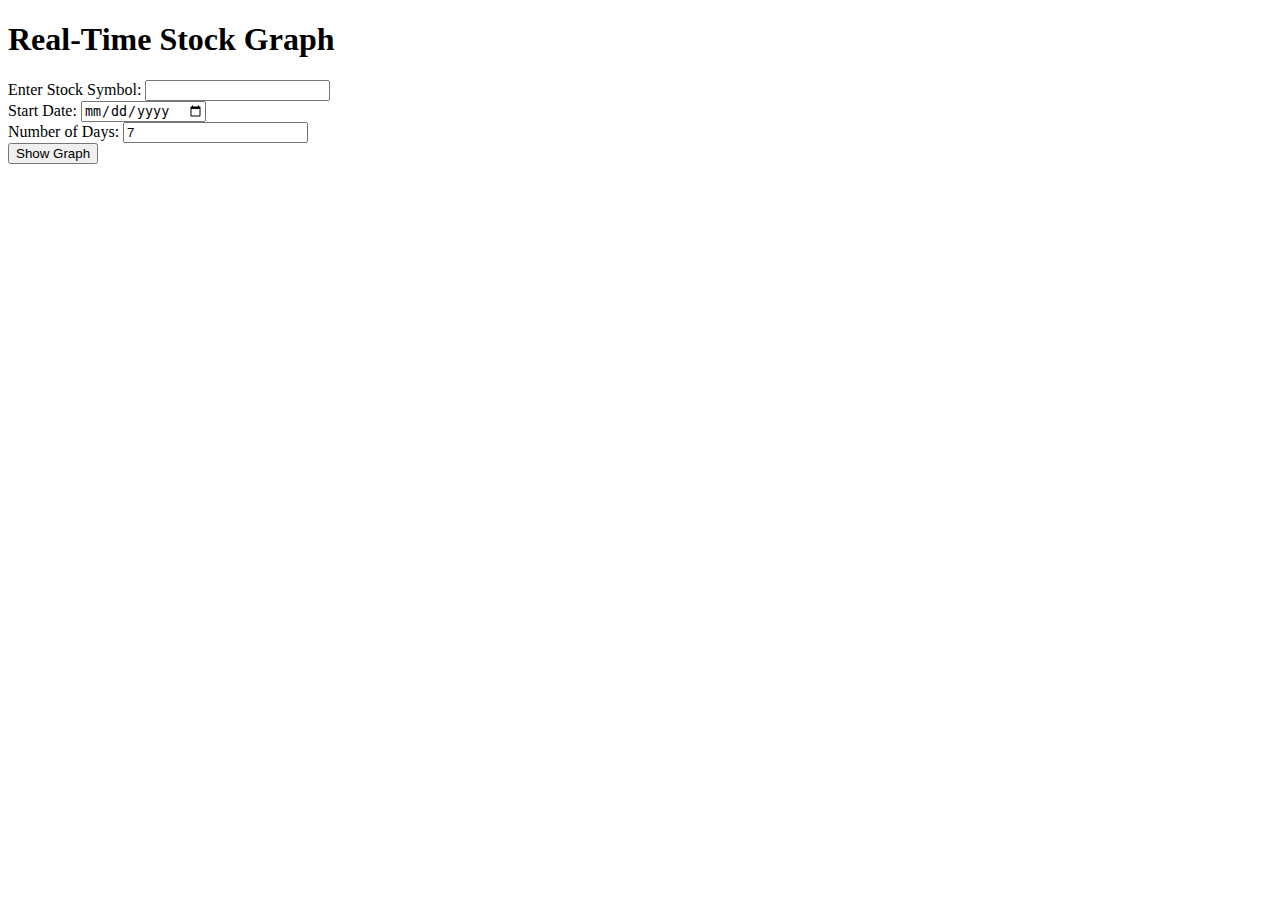
<file: index.html>
<!DOCTYPE html>
<html lang="en">
<head>
    <meta charset="UTF-8">
    <meta name="viewport" content="width=device-width, initial-scale=1.0">
    <title>Real-Time Stock Graph</title>
</head>
<body>
    <h1>Real-Time Stock Graph</h1>
    <form id="stockForm" action="graph.html" method="get">
        <label for="stockSymbol">Enter Stock Symbol:</label>
        <input type="text" id="stockSymbol" name="symbol" required><br>
        
        <label for="startDate">Start Date:</label>
        <input type="date" id="startDate" name="startDate" required><br>
        
        <label for="numOfDays">Number of Days:</label>
        <input type="number" id="numOfDays" name="numOfDays" min="1" value="7" required><br>
        
        <button type="submit">Show Graph</button>
    </form>
</body>
</html>
</file>
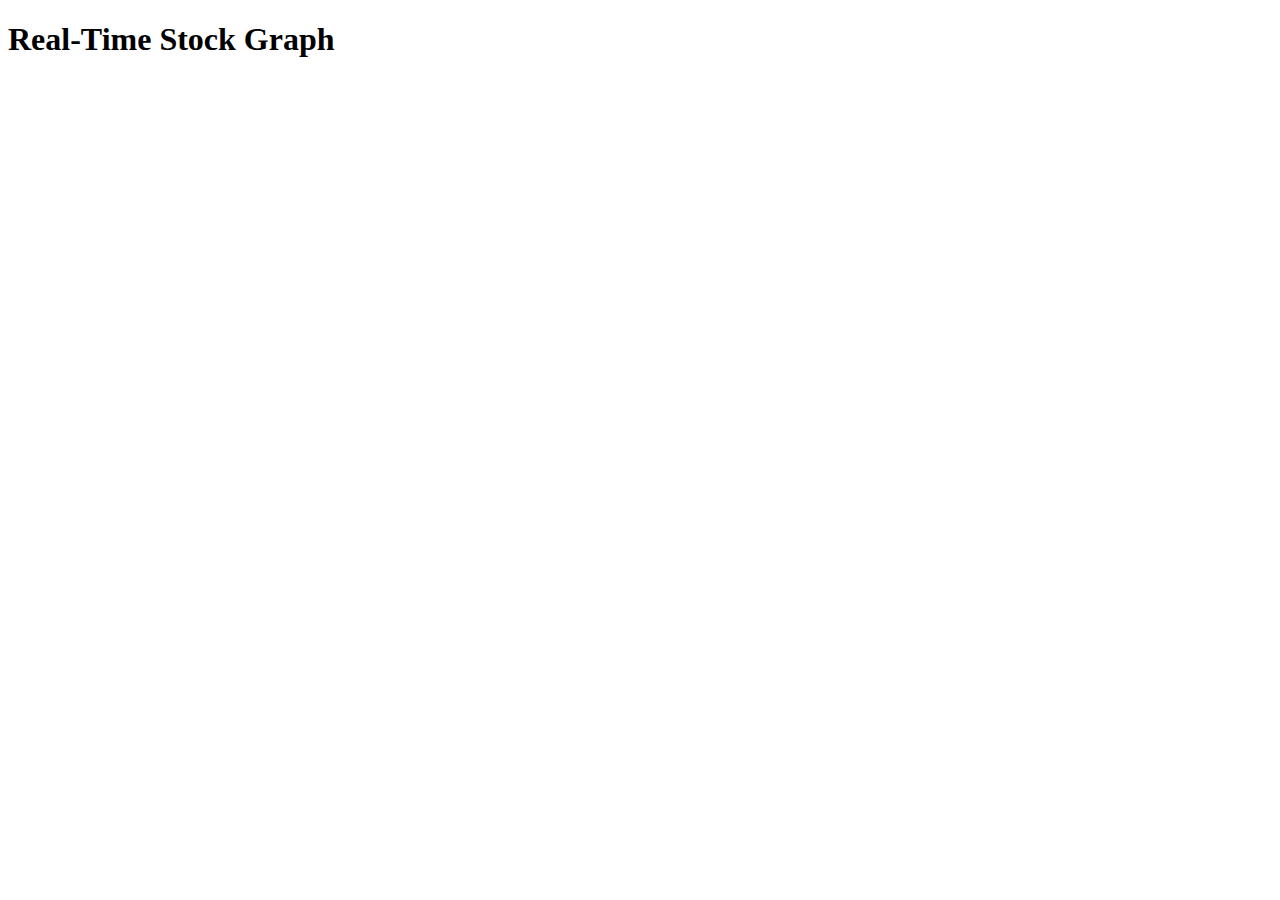
<file: graph.html>
<!DOCTYPE html>
<html lang="en">
<head>
    <meta charset="UTF-8">
    <meta name="viewport" content="width=device-width, initial-scale=1.0">
    <title>Real-Time Stock Graph</title>

    <script src="https://cdn.plot.ly/plotly-latest.min.js"></script>
</head>
<body>
    <h1>Real-Time Stock Graph</h1>
    <div id="graph"></div>

    <script src="script.js"></script>
</body>
</html>
</file>
